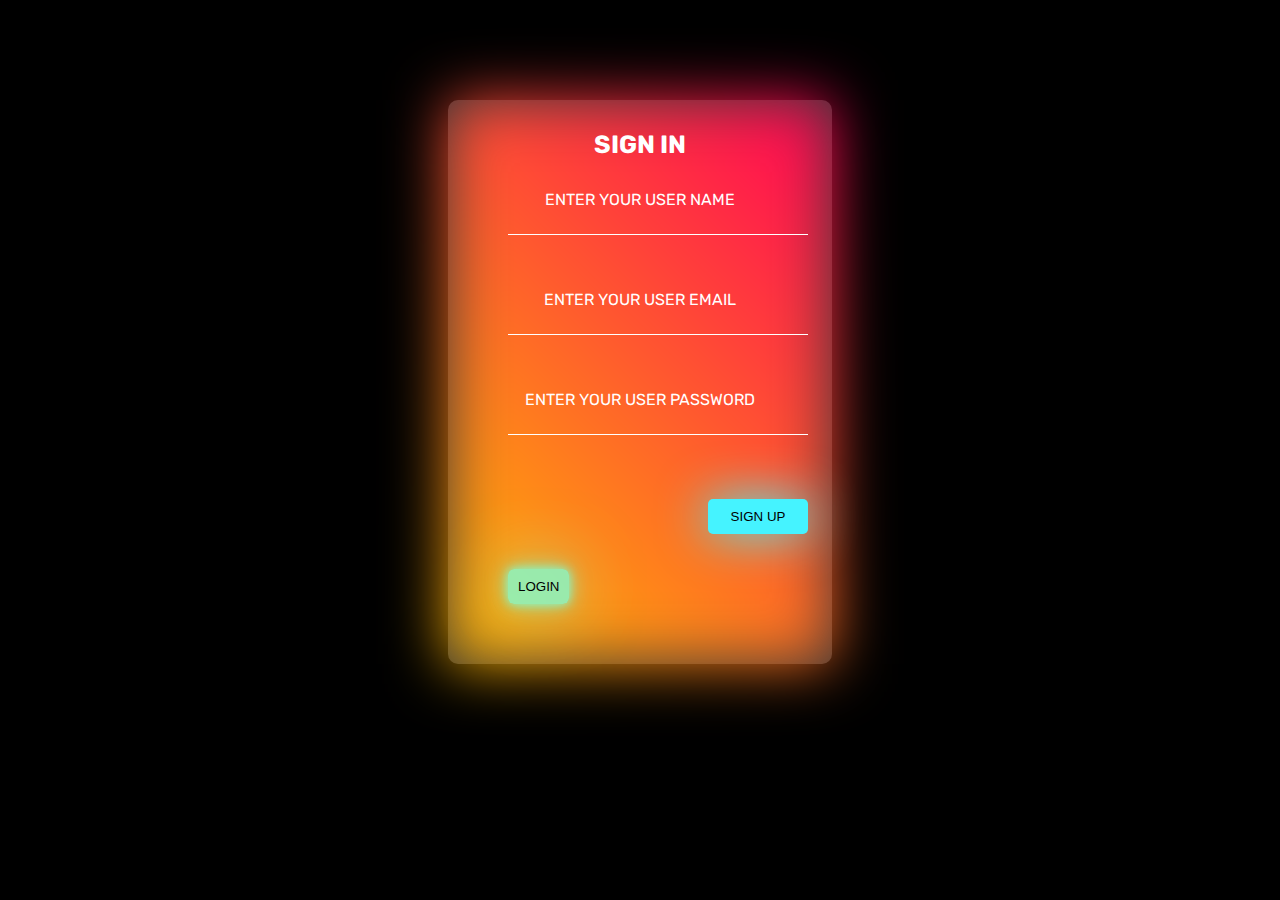
<file: html/formregister.html>
<!DOCTYPE html>
<html lang="en">

<head>
    <meta charset="UTF-8">
    <meta http-equiv="X-UA-Compatible" content="IE=edge">
    <meta name="viewport" content="width=device-width, initial-scale=1.0">

    <link
        href="https://fonts.googleapis.com/css2?family=Rubik:ital,wght@0,300;0,400;0,500;0,800;1,300;1,400;1,500&display=swap"
        rel="stylesheet">

    <link rel="stylesheet" href="https://cdnjs.cloudflare.com/ajax/libs/font-awesome/6.4.0/css/all.min.css"
        integrity="sha512-iecdLmaskl7CVkqkXNQ/ZH/XLlvWZOJyj7Yy7tcenmpD1ypASozpmT/E0iPtmFIB46ZmdtAc9eNBvH0H/ZpiBw=="
        crossorigin="anonymous" referrerpolicy="no-referrer" />

    <link rel="stylesheet" href="https://cdn.jsdelivr.net/npm/swiper@11/swiper-bundle.min.css" />
    <link rel="stylesheet" href="../css/form.css">
    <title>Document</title>
</head>

<body>
    <div class="content-box">
        <div class="form-content">
            <form class="sign-up">
                <h3>SIGN IN</h3>
                <div class="check-box">
                    <input type="text" class="sign-username">
                    <span>ENTER YOUR USER NAME</span>
                </div>

                <div class="check-box">
                    <input type="text" class="sign-email">
                    <span>ENTER YOUR USER EMAIL</span>
                </div>

                <div class="check-box">
                    <input type="password" class="sign-password">
                    <span>ENTER YOUR USER PASSWORD</span>
                    <div class="icon">
                        <i class="fa-solid fa-eye-slash close-eye"></i>
                    </div>

                    <input type="submit" value='SIGN UP' class="SIGN">
                    
                </div>
            </form>
            <a href='../html/login.html'><button>LOGIN</button></a>
        </div>
    </div>




    <script src="../js/register.js"></script>

</body>
</file>
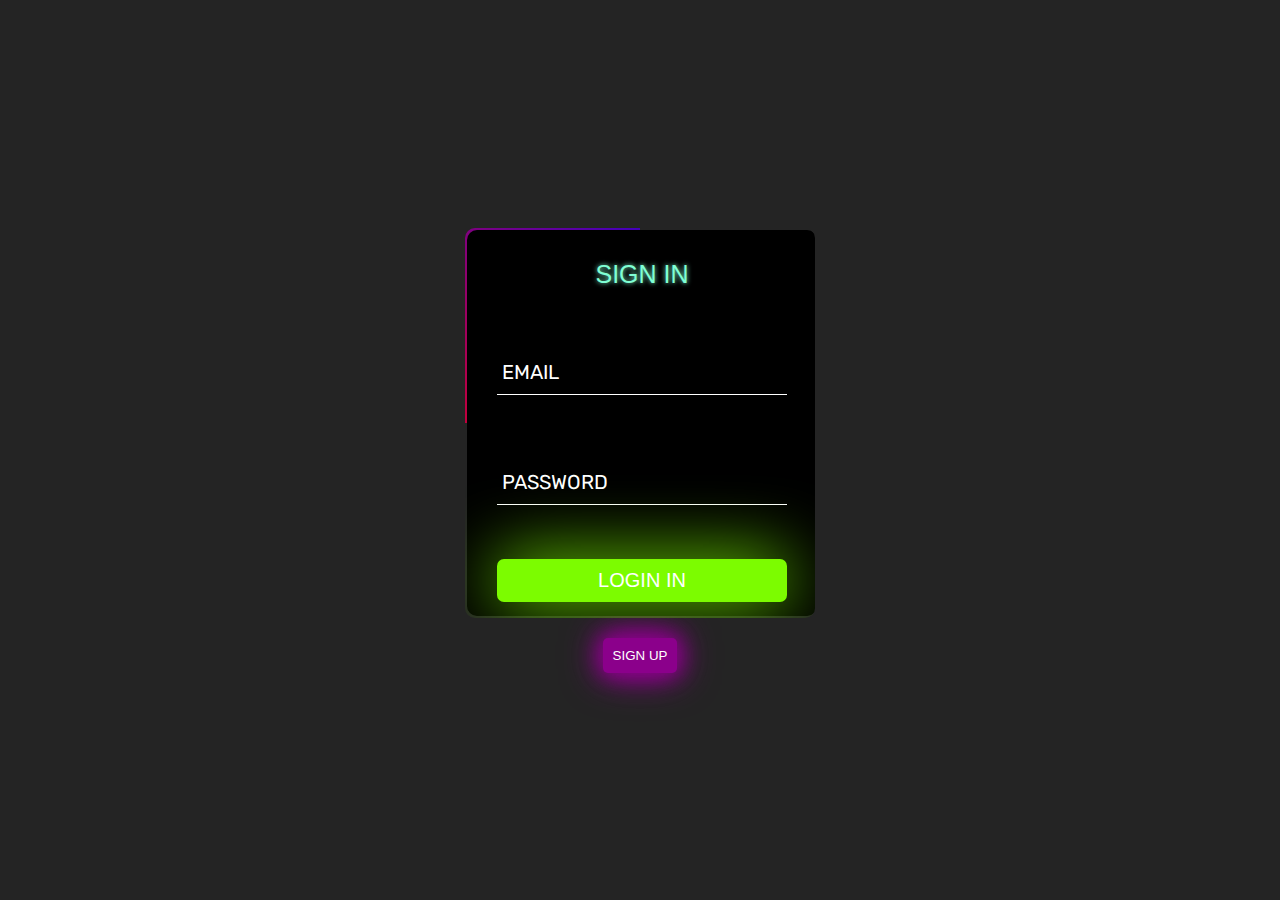
<file: html/login.html>
<!DOCTYPE html>
<html lang="en">

<head>
    <meta charset="UTF-8">
    <meta http-equiv="X-UA-Compatible" content="IE=edge">
    <meta name="viewport" content="width=device-width, initial-scale=1.0">

    <link
        href="https://fonts.googleapis.com/css2?family=Rubik:ital,wght@0,300;0,400;0,500;0,800;1,300;1,400;1,500&display=swap"
        rel="stylesheet">

    <link rel="stylesheet" href="https://cdnjs.cloudflare.com/ajax/libs/font-awesome/6.4.0/css/all.min.css"
        integrity="sha512-iecdLmaskl7CVkqkXNQ/ZH/XLlvWZOJyj7Yy7tcenmpD1ypASozpmT/E0iPtmFIB46ZmdtAc9eNBvH0H/ZpiBw=="
        crossorigin="anonymous" referrerpolicy="no-referrer" />

    <link rel="stylesheet" href="https://cdn.jsdelivr.net/npm/swiper@11/swiper-bundle.min.css" />
    <link rel="stylesheet" href="../css/login.css">
    <title>Document</title>
</head>




<body>
    <div class="box-login">
        <form class="sign">
            <button>SIGN IN</button>
            <div class="check-login">
                <input type="text" class="login-email">
                <span>EMAIL</span>
            </div>
            <div class="check-login">
                <input type="password" class="login-password">
                <span>PASSWORD</span>
            </div>
            <input type="submit" value="LOGIN IN" />
        </form>
    </div>
    
    <div class="link">
        <a href="../html/formregister.html"><button>SIGN UP</button></a>
    </div>
    <p class="allert">من فضضلك ادخل الايميل</p>
    <script src="../js/login.js"></script>
</body>
</file>
<file: css/form.css>
* {
    padding: 0;
    margin: 0;
    box-sizing: border-box;
}

body {
    font-family: 'Rubik', sans-serif;
    position: relative;
    background-color: black;
}

a {
    text-decoration: none;
    cursor: pointer;
}



.content-box h3 {
    position: relative;
    top: -30px;
    color: white;
    text-align: center;
    font-size: 25px;
}

.form-content {
    position: relative;
    padding: 60px;
   
  display: block;
  margin: auto;
  text-align: center;
    top: 100px;
    width: 400px;
    border-radius: 10px;
    background-color: rgb(56, 54, 54);
    z-index: 10;
}

.form-content::before {
    position: absolute;
    content: "";
    top: 0;
    left: 0;
    height: 100%;
    width: 100%;
    background: linear-gradient(45deg, #ffbc00, #ff0058);
    filter: blur(30px);
    z-index: -1;
}


.check-box input {
    display: block;
    width: 300px;
    padding: 10px;
    margin-top: 10px;
    margin-bottom: 35px;
    background-color: transparent;
    border: none;
    border-bottom: 1px solid white;
    transition: 0.5s linear;
}

input.SIGN {
    background-color: #45f3ff;
    width: 100px;
    margin-left: 200px;
    top: -50px;
    border-radius: 5px;
    box-shadow: 0 0 50px #45f3ff;
    cursor: pointer;
    border: none;
}

input.supmit {
    position: relative;
    margin-top: 20px;
    display: block !important;
    outline: none;
    border-radius: 5px;
    width: 100px;
    text-align: center;
    cursor: pointer;
    padding: 10px;
    background-color: rgba(255, 0, 225, 0.804);
    border: none;
    box-shadow: 0 0 50px rgb(255, 0, 225);
}

.check-box input:focus {
    background-color: white;
    outline: none;
    border-radius: 7px;
}

.check-box span {
    display: block;
    pointer-events: none;
    position: relative;
    top: -80px;
    color: white;
    transition: 0.5s linear;
}


.check-box input:focus~span {
    pointer-events: none;
    display: block;
    position: relative;
    top: -100px;
    font-size: 12px;
}


.check-box .icon {
    position: relative;
    text-align: right;
    top: -95px;
    cursor: pointer;
}

.form-content a button {
    display: block;
    border: none;
    cursor: pointer;
    padding: 10px;
    border-radius: 6px;
    background-color: rgba(127, 255, 212, 0.795);
    box-shadow: 0 0 10px rgba(127, 255, 212, 0.795),
        0 0 20px rgba(127, 255, 212, 0.795),
        0 0 70px rgba(127, 255, 212, 0.795);

}

.error.sign-username,
.error.sign-email,
.error.sign-password {
    color: red;
    border: 2px solid red;
}

@media (min-width: 320px) and (max-width: 767px) {
    .form-content {
        width:80%;
        margin: auto;
        text-align: center;
        display: block; 
    }
    .check-box input {
        display: block;
        margin: auto;
        text-align: center;
        margin-top: 20px;
        width: 100%;
    }
    .icon .close-eye{
        display: none;
    }

    .check-box span{
      top: -30px;
      left: 0;
      font-size: 10px;
    }
    .check-box input:focus~span {
        pointer-events: none;
        display: block;
        position: relative;
        top: -60px;
        font-size: 9px;
    }

    input.SIGN {
        position: relative;
       
        top:  -15px;
        width: 100px;
    }

    .check-box .icon {
        position: relative;
        right: 20px;
    }

}

@media (min-width: 767px) and (max-width: 1200px){
    .form-content {
        width: 40%;
        margin: auto;
        text-align: center;
        display: block; 
    }
    input.SIGN {
        position: relative;
         top:  0px;
    }
    .check-box input {
        display: block;
        margin: auto;
        text-align: center;
        margin-top: 20px;
        width: 100%;
    }
    .form-content a button {
        position: relative;
        top:30px
    }
    .check-box span{
        top: -30px;
        left: 0;
        font-size: 10px;
      }
      .check-box input:focus~span {
          pointer-events: none;
          display: block;
          position: relative;
          top: -60px;
          font-size: 12px;
      }
  

}

@media (min-width: 1200px) and (max-width: 1400px){
    .form-content {
        width: 30%;
        margin: auto;
        text-align: center;
        display: block; 
    }
}
</file>
<file: css/login.css>
* {
    padding: 0;
    margin: 0;
    box-sizing: border-box;
}

body {
    font-family: 'Rubik', sans-serif;
    position: relative;
    background-color: rgba(0, 0, 0, 0.858);
    display: flex;
    justify-content: center;
    flex-direction: column;
    align-items: center;
    min-height: 100vh;
}

a {
    text-decoration: none;
    cursor: pointer;
}

.box-login {
    position: relative;
    width: 350px;
    height: 390px;
    border-radius: 10px;
    overflow: hidden;
}

.box-login::before {
    content: "";
    position: absolute;
    top: -50%;
    left: -50%;
    width: 350px;
    height: 100%;
    animation: filter 6s linear infinite;
}

.box-login::after {
    content: "";
    position: absolute;
    top: -50%;
    left: -50%;
    width: 350px;
    height: 390px;
    transform-origin: bottom right;
    background: linear-gradient(45deg, red, blue);
    animation: filter 6s linear infinite;
    transition-delay: -3s;
}


@keyframes filter {
    0% {
        transform: rotate(0deg);
    }

    100% {
        transform: rotate(360deg);
    }
}


.box-login .sign {
    position: absolute;
    inset: 2px;
    z-index: 999;

    border-radius: 10px;
    padding: 30px;
    width: 350px;
    background-color: black;
}

.box-login .sign button {
    border: none;
    text-align: center;
    display: block !important;
    color: aquamarine;
    text-shadow: 0 0 5px aquamarine;
    margin: auto;
    margin-bottom: 20px;
    background-color: transparent;
    font-size: 25px;
    margin-bottom: 20px;
}

.box-login .sign input {
    display: block;
    background-color: transparent;
    margin-bottom: 10px;
    width: 100%;
    border: none;
    padding: 10px;
    border-bottom: 1px solid white;
    transition: 0.5s linear;
}

.box-login .sign input:focus {
    background-color: white;
    border-radius: 7px;
    outline: none;
}

.box-login .sign .check-login {
    position: relative;
    margin-bottom: 30px;
    top: 50px;
}

.box-login .sign .check-login span {
    position: relative;

    display: block;
    color: white;
    font-size: 20px;
    top: -50px;
    padding: 5px;
    pointer-events: none;
    transition: 0.5s linear;
}

.box-login .sign .check-login input:focus~span {
    pointer-events: none;
    display: block;
    position: relative;
    top: -90px;
    font-size: 13px;
}

.box-login .sign input[type="submit"] {
    background-color: lawngreen;
    box-shadow: 0 0 70px lawngreen;
    padding: 10px;
    display: block;
    border: none;
    font-size: 20px;
    border-radius: 7px;
    position: relative;
    top: 30px;
    font-size: 20px;
    color: white;
    cursor: pointer;
    transition: 0.5s linear;
}

.link {
    margin-top: 20px;
}

.link a button {

    display: block;
    border: none;
    padding: 10px;
    background-color: darkmagenta;
    color: white;
    border-radius: 5px;
    box-shadow: 0 0 20px darkmagenta,
        0 0 30px darkmagenta,
        0 0 40px darkmagenta;
        cursor: pointer;
}
.allert{
    position: absolute;
    bottom: 20px;
    right: 20px;
    color: white;
    background-color: rgb(237, 107, 107);
    padding: 10px;
    border-radius: 5px;
    display: none;
}
.block{
    display: block;
}
.errors.login-email,
.errors.login-password {
    color: red;
}

@media (min-width: 320px) and (max-width: 767px) {
    .box-login {
        position: relative;
        height: 550px;
    }
}
</file>
